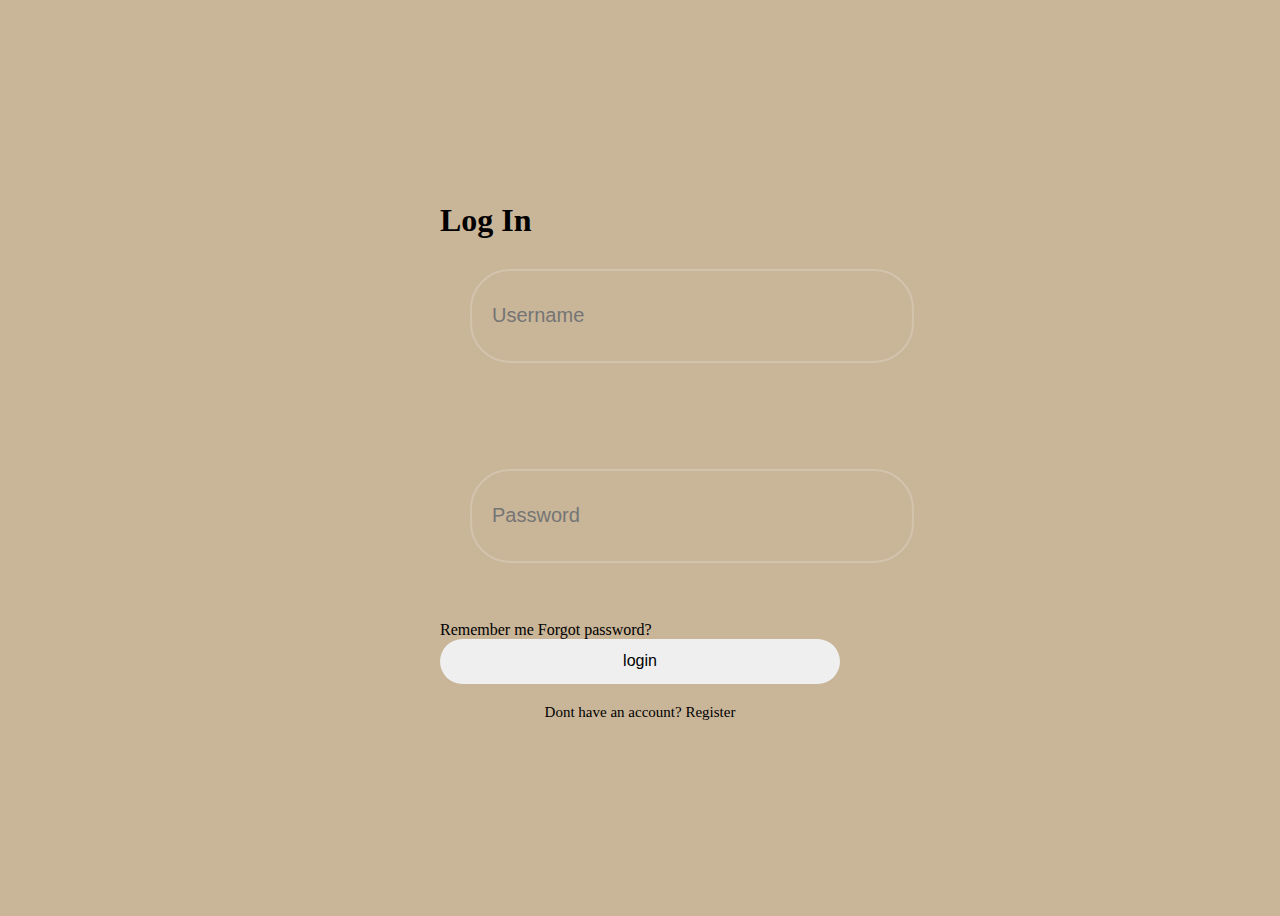
<file: index.html>
<!DOCTYPE html>
<html lang="en">
  <head>
    <meta charset="UTF-8" />
    <meta name="viewport" content="width=device-width, initial-scale=1.0" />
    <title>Login form</title>
    <link rel="stylesheet" href="styles1.css" />
  </head>
  <body>
    <div class="wrapper">
    <form action="">
      <h1>Log In</h1>
      <div class="input-box">
        <input type="text" placeholder="Username" required />
      </div>
      <br />
      <br />
      <br />
      <br />
      <br />
      <div class="input-box">
        <input type="Password" placeholder="Password" required />
      </div>
      <br />
      <br />
      <br />
      <br />
      <div class="remember-forgot">
        <label type="checkbox">Remember me</label>
        <a href="#">Forgot password?</a>
      </div>
      <button type="submit" class="button">
        <a href="form.html"> login</a>
      </button>
      <!-- <a href="form.html">login</a> -->
      <div class="register-link">
        <p>Dont have an account? <a href="#">Register</a></p>
      </div>
    </form>
    </div>
  </body>
</html>
</file>
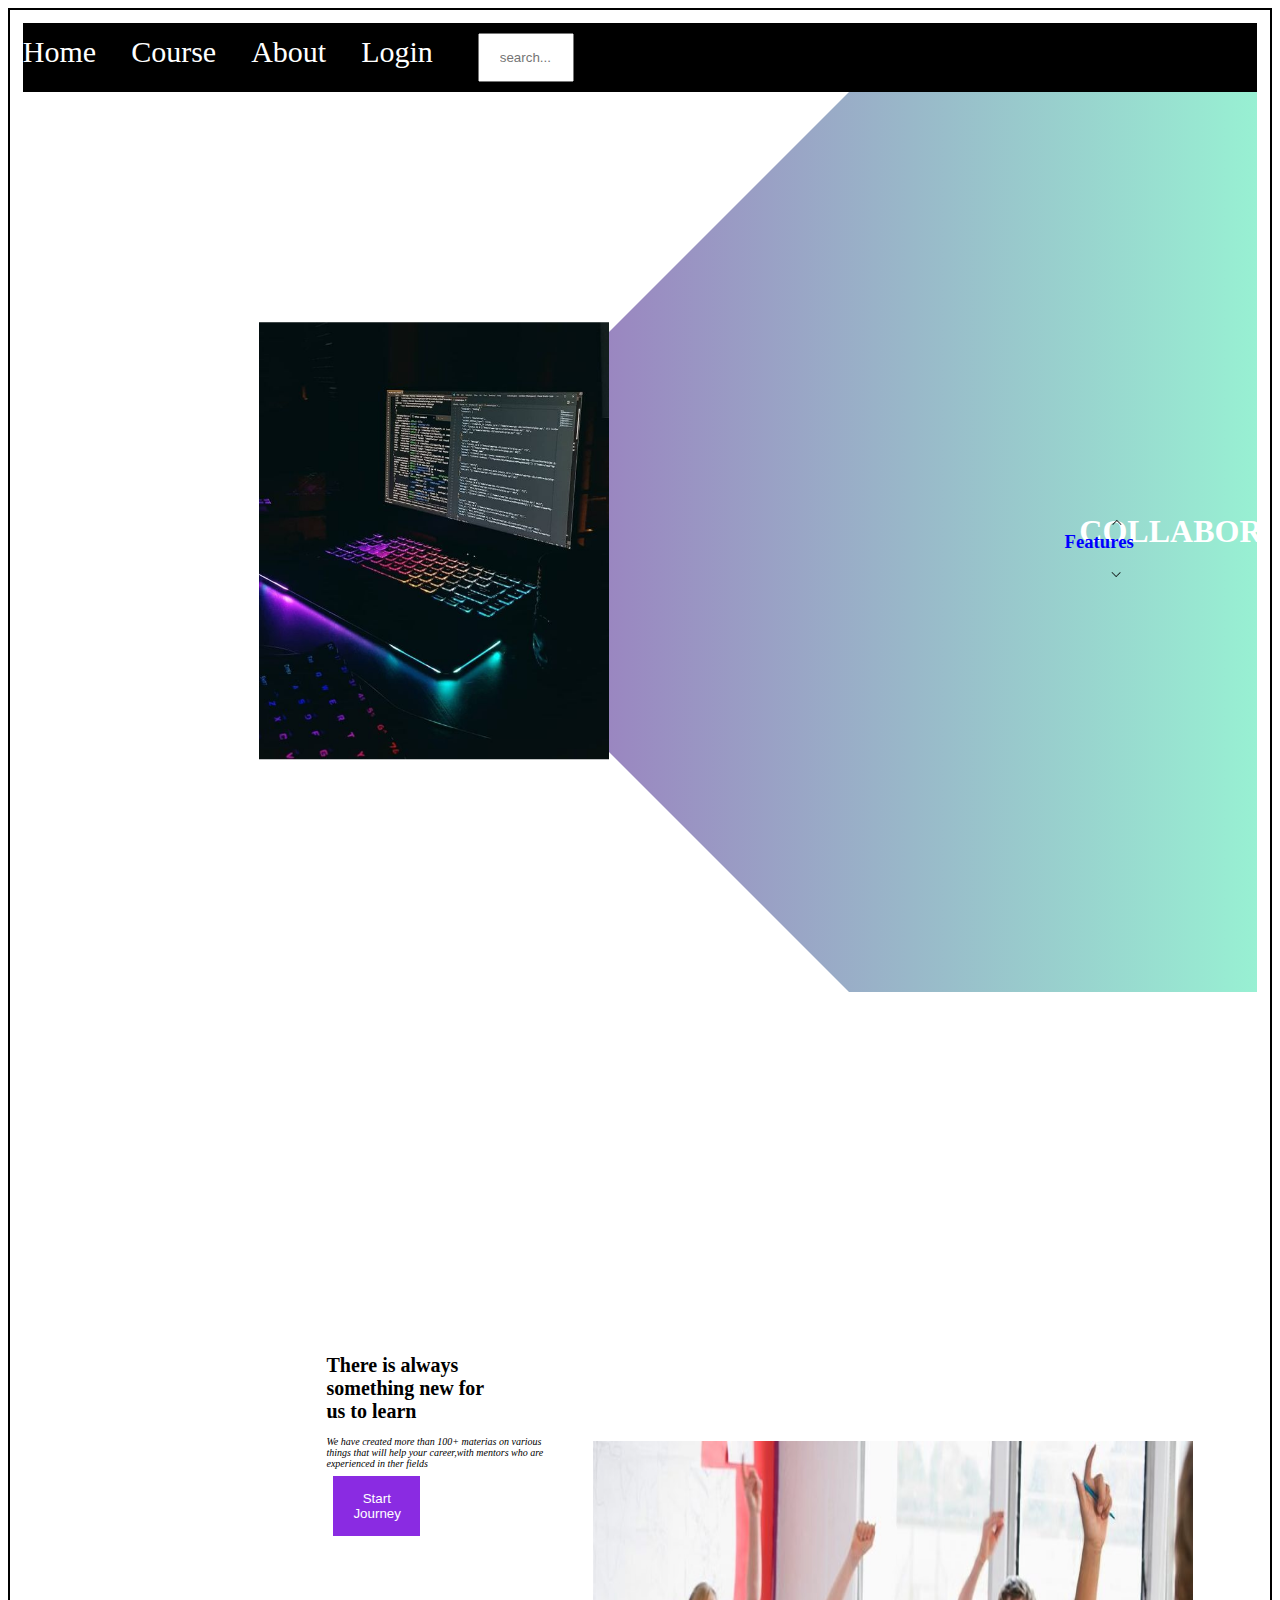
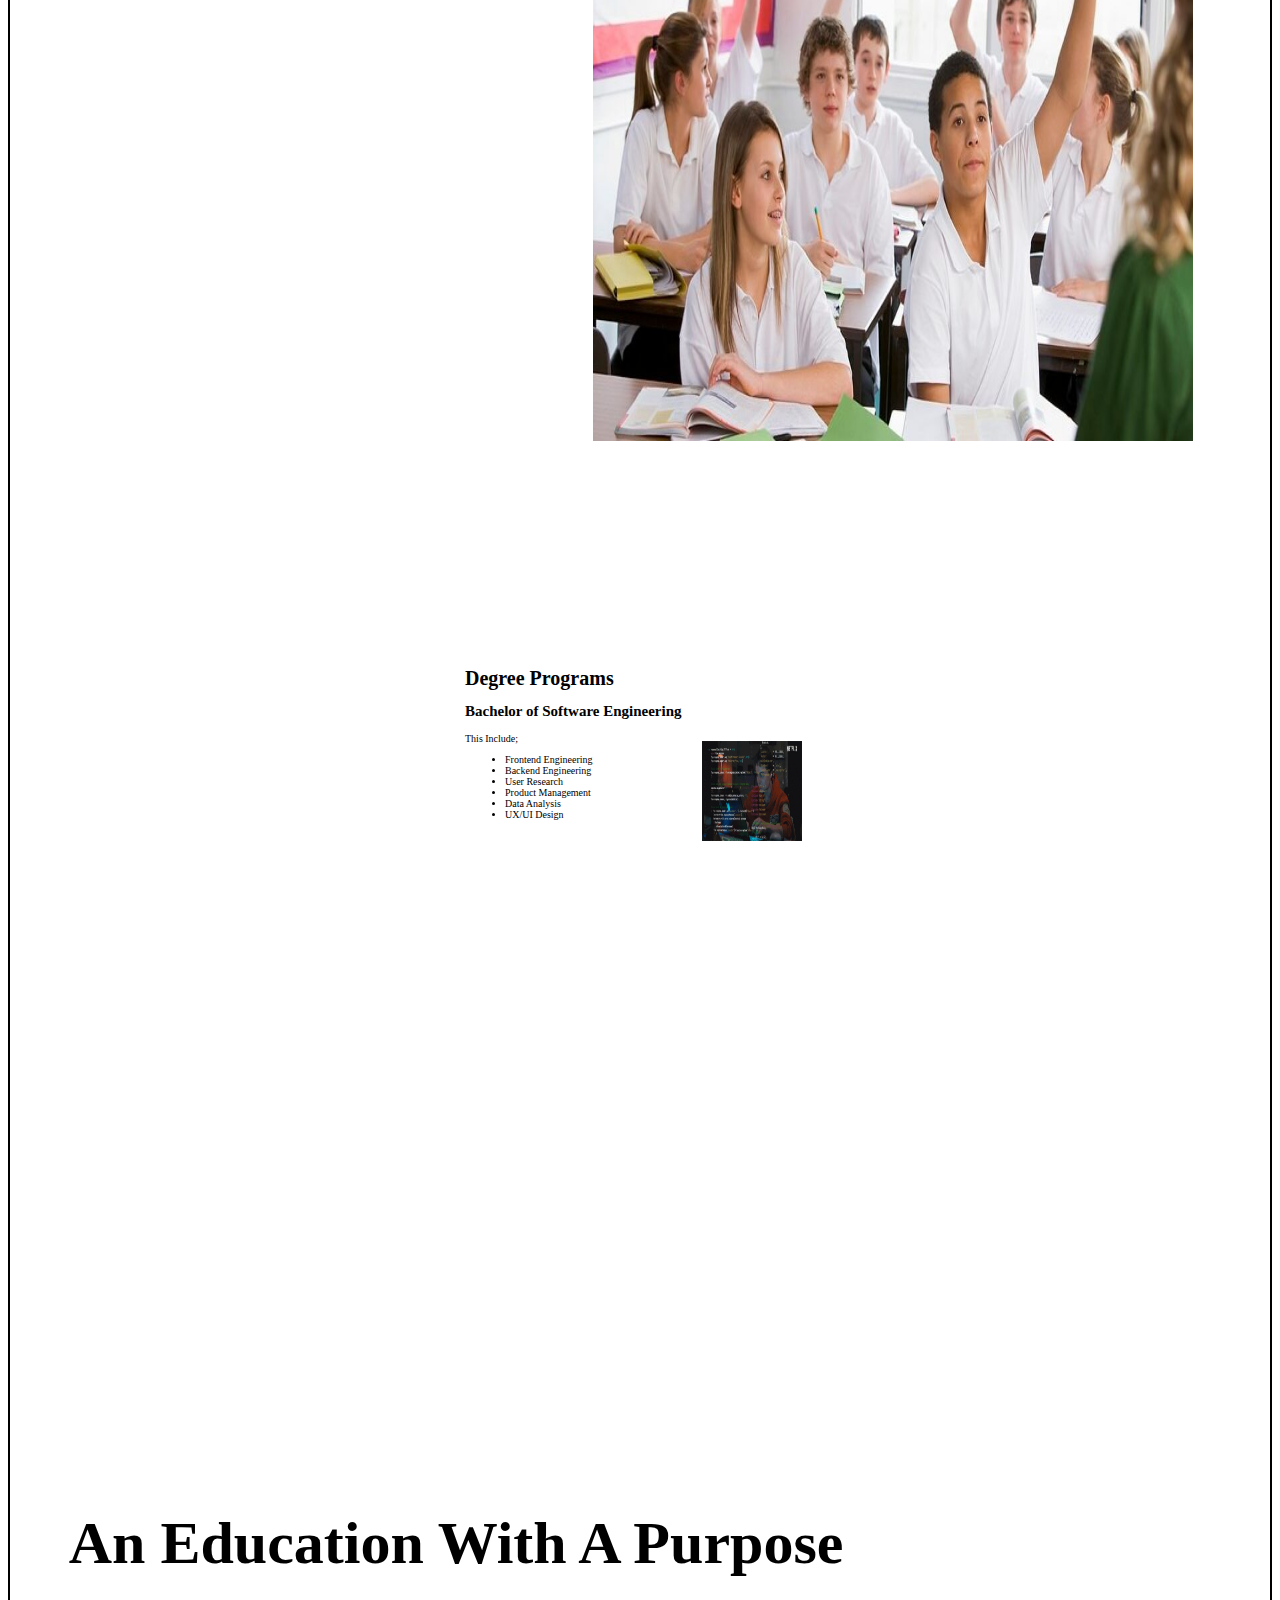
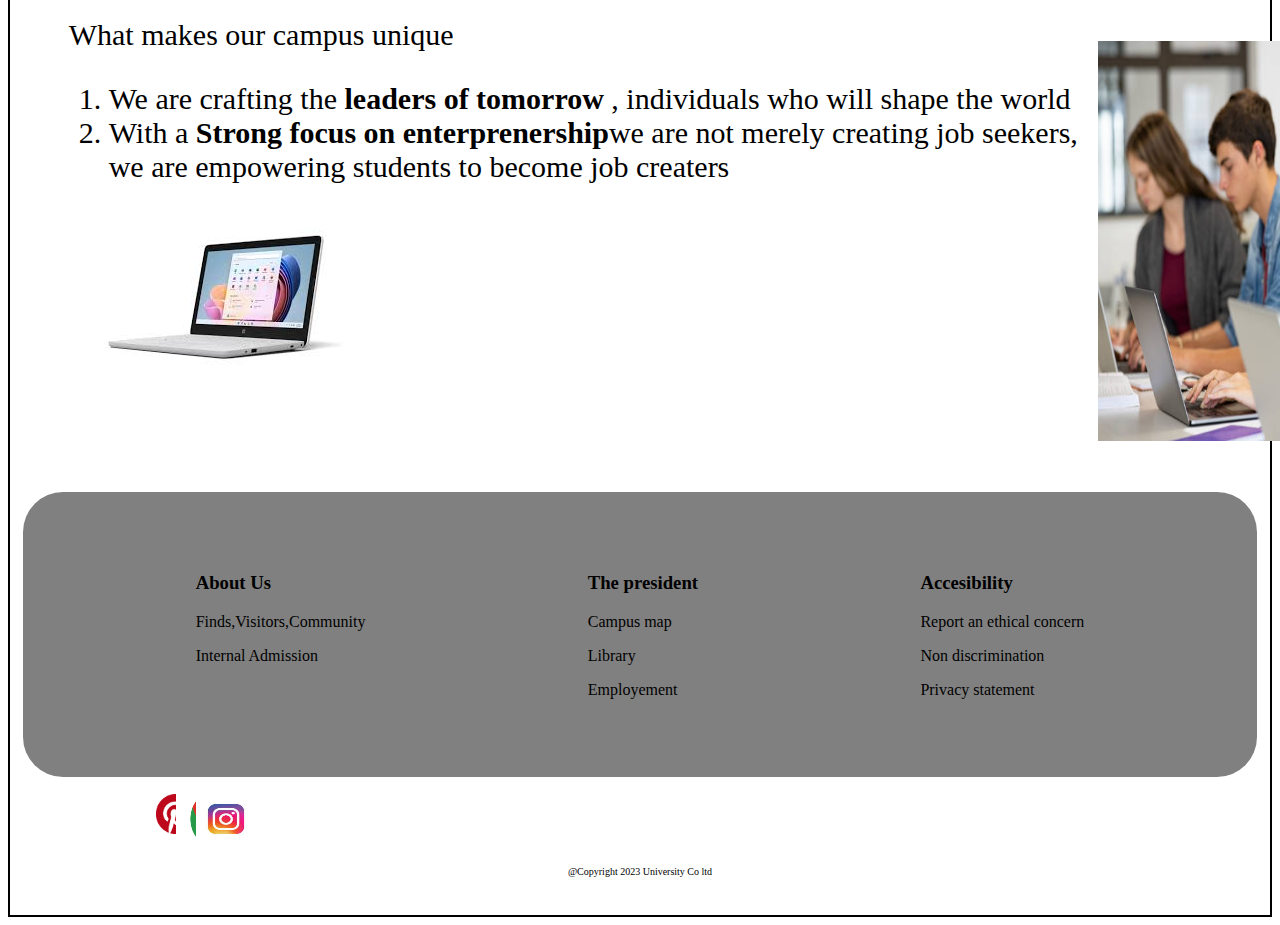
<file: form.html>
<!DOCTYPE html>
<html lang="en">
<head>
    <meta charset="UTF-8">
    <meta name="viewport" content="width=device-width, initial-scale=1.0">
    <title>School Advertisement</title>
    <link rel="stylesheet" href="style.css">
    
</head>
<body>
        <div id="background">
          <div id="navbar">
            <a href="#Home">Home</a>
            <a href="#course">Course</a>
            <a href="#About">About</a>
            <a href="#Login">Login</a>
            <div class="search">
            <input id="search-text-input" name="search" type="text" placeholder="search..."><img src="images/search icon.png" alt="search icon">
            </div>
          </div>
        </div>

        <div class="main">
      <div class="information">

        <div class="lay"></div>
        <div class="School"><img src="images/feature.jpg" class="school"></div>
        <div id="circle">
            <div class="feature one">
                <h1>COLLABORATIVE</h1>
            </div>
            <div class="feature two">
                <h1>UPGADED LEARNING</h1>
            </div>
            <div class="feature three">
                <h1>AFFORDABLE</h1>
            </div>
            <div class="feature four">
                <h1>FLEXIBLE LEARNING</h1>
            </div>
        </div>
      </div>

      <div class="controls">
        <img src="images/arrow.png" id="downBtn">
        <h3>Features</h3>
        <img src="images/arrow.png" id="upBtn">
      </div>
    </div>

          <main>
            <section id="home">
            <div class="body1">
            <div class="homepage">
              <div class="heading"><h1>There is always <br>something new for <br>us to learn</h1></div>
              <div class="paragraph"><i>We have created more than 100+ materias on various <br>
              things that will help your career,with mentors who are <br>
            experienced in ther fields</i></div>
            <button for="start journey"><a href="index6.html">Start Journey</a></button>
            </div>
            <div >
              <img id="odd" src="images/olk.jpg" alt="" width="600px" height="600px">
            </div>
          </div>  
        </section>

        <section id="course">
          <div class="offers">
            <div>
            <h1>Degree Programs</h1>
            <h2>Bachelor of Software Engineering</h2>
            <p>This Include; </p>
              <ul>
                <li>Frontend Engineering</li>
                <li>Backend Engineering</li>
                <li>User Research</li>
                <li>Product Management</li>
                <li>Data Analysis</li>
                <li>UX/UI Design</li>
              
              </ul>
              </div>
              <div>
                <img id="image1" src="/images/codegif.gif" alt=""width="600px"height="500px">
              </div>
          </div>
        </section>

        <section id="About">
          <div class="School">
            <div>
            <h1>An Education With A Purpose</h1>
            <p>What makes our campus unique</p>
            <ol>
              <li>We are crafting the <b>leaders of tomorrow </b>, individuals who will shape the world</li>
              <li>With a <b>Strong focus on enterprenership</b>we are not merely creating job seekers, <br>
              we are empowering students to become job creaters</li>
            </ol>
            <div><img src="images/laptop.jpeg" alt=""></div>
          </div>
          <div class="offers">
          <div><img src="images/student1.jpg"width="400px" height="400px"></div>
        </div>
      </div>
      </section>
      <div class="footer">
        <div>
          <h3>About Us</h3>
          <p>Finds,Visitors,Community</p>
          <p>Internal Admission</p>
        </div>
        <div>
          <h3>The president</h3>
          <p>Campus map</p>
          <p>Library</p>
          <p>Employement</p>
        </div>
        <div>
          <h3>Accesibility</h3>
          <p>Report an ethical concern</p>
          <p>Non discrimination</p>
          <p>Privacy statement</p>
        </div>
      </div>
 </main> 
 <br>
 <div class="icons">
 <div> <a href="https://www.pinterest.com/"><img src="images/pintrest.png" alt=""width="40px"height="40px"></div> <br> <br>
  <div><a href="https://www.google.com/chrome/"><img src="images/chrome.png" alt=""width="60px"height="50px"></div></a> <br>
  <div><a href="https://www.instagram.com/"><img src="images/instagram.jpeg" alt=""width="60px"height="50px"></div></a>
 </div>

    <footer>
        <p>@Copyright 2023 University Co ltd</p>
      </footer>
      <script src="web.js"></script>

      
</body>
</html>
</file>
<file: styles1.css>
body{
    display: flex;
    justify-content: center;
    align-items: center;
    min-height: 100vh;
    background-color: #C9B598;
    background-size: cover;
}
.wrapper{
    width: 400px;
    background: transparent;
    border-radius: 12px;
}
/* .wrapper h1{
    font-size: 38px;
    text-align: center;
    color: white;
} */
.wrapper .input-box{
    width: 100%;
    height: 50px;
    margin: 30px;

}
.input-box input{
    width: 100%;
    height: 100%;
    background: transparent;
    outline: none;
    font-size: 20px;
    /* color: white; */
    padding: 20px;
    border: none;
    border: 2px solid rgba(255, 255, 255, .2);
    border-radius: 40px;
}
/* .input-box inpu::placeholder{
    color:#fff
} */
.forgot{
    display: flex;
    justify-content: space-around;
    font-size: 15px;
    margin: -15px 0 15px;
}
/* .input{
    accent-color: #fff;
    margin-right: 3px;
} */
/* .remember-forgot{
    color: #fff;
    text-decoration: none;
} */
.remember-forgot a:hover{
    text-decoration: underline;
    /* color: black; */
}
.button{
    width: 100%;
    height: 45px;
     /* background-color:;  */
    border: none;
    outline: none;
    border-radius: 45px;
    cursor: pointer;
    font-size: 16px;
    /* color:black; */
    text-decoration: none;
}
.register-link{
    font-size: 15px;
    text-align: center;
    margin-top: 20px;
}
a{
    color:#000;
    text-decoration: none;
}
</file>
<file: style.css>
#background{
    background-color: black;
}
#navbar{
    display: flex;
    gap: 300px;
    font-size: 20px;   
}
body{
    border: solid 2px;
    padding: 5%;
}

a{
    text-decoration: none;
    color: white;
    margin-top: 1%;
}
.icons{
    display: flex;
    gap: 40px;
    margin-left: 40%;    
}
button{
    background-color: blueviolet;
    color: black;
    padding: 15px 20px;
    margin: 7px;
    border: none;
    cursor: pointer;
    width: 40%;
}
.odd{
    margin-left: 3%;
} 
.name{
    padding: 20px;
}

img{
    cursor: pointer;
    position: absolute;
    margin-left: 80px;
    margin-top: -1px;
} 
#section{
    height: 100vh;
    border: solid 1px;
    border-color: black;
    display: flex;
    justify-content: center;
    align-items: center;

}
.image1{
    margin-bottom: 30%;
    margin-right: 20%;
}
 .body1{
    height: 100vh;
    border-color: black;
    display: block;
    justify-content: center;
    align-items: center;
    font-size: 30px;
    display: flex;
    margin-right: 30%;
    gap: 40px;
} 
.offers{
   
    height: 100vh;
    border-color: black;
    display: block;
    justify-content: center;
    align-items: center; 
    font-size: 30px;
    display: flex;
    margin-right: 50%;
    gap: 20px;
}
 .School{
    height: 100vh;
    display: block;
    justify-content: center;
    align-items: center;
    font-size: 30px;
    display: flex;
    gap: 20px;
} 
footer{
    line-height: 40px;
    display: flex;
    justify-content: center;
    font-size: 20px;
}

input{
    width: 40%;
    padding: 15px 20px;
    margin: 10px;
    display: inline-block;
    box-sizing: border-box;
}
button{
    background-color: blueviolet;
    color: black;
    padding: 15px 20px;
    margin: 7px;
    border: none;
    cursor: pointer;
    width: 40%;
}
.name{
    padding: 20px;
}


.main{
    width:100% ;
    height: 100vh;
    position: relative;
    overflow: hidden;
    color: wheat;
    background: linear-gradient(to right,#9c27b0,#8ecd);
}
.information{
    width: 1000px;
    height: 1000px;
    position: absolute;
    top: 50%;
    left: -10%;
    transform: translateY(-50%);
}
#circle{
    width: 1300px;
    height: 1300px;
    position: absolute;
     top: 0;
    left: 0; 
    transform: rotate(0deg);
    transition: 1s;
    color: white;
}
.feature h1{
    width: 70px;
}
.feature{
    position: absolute;
    display: flex;
   
}
.one{
    top: 450px;
    right: 50px;
}
.two{
top: 150px;
left: 350px;
transform: rotate(-90deg);
}
.three{
    bottom: 450px;
    left: 50px;
    transform: rotate(-180deg);
}
.four{
    bottom: 150px;
    right: 350px;
    transform: rotate(-270deg);
}
.school{
    width: 350px;
    position: absolute;
    top: 50%;
    left: 35%;
    transform: translateY(-50%);
    z-index: 1;
}
.controls{
    position: absolute;
    right: 10%;
    top: 50%;
    transform: translateY(-50%);
    text-align: center;

}
.controls h3{
    margin: 15px 0;
    color: blue;
}
#upBtn{
    width: 15px;
    cursor: pointer;
}
#downBtn{
    width: 15px;
    cursor: pointer;
    transform: rotate(180deg);

}
.lay{
    width: 0;
    height: 0;
    border-top: 500px solid white;
    border-right: 500px solid transparent;
    border-bottom: 500px solid white;
    border-left: 500px solid white;
    position: absolute;
    left: 0;
    right: 0;
}
.footer{
    display: flex;
    justify-content: space-around;
    padding: 5%;
    background-color: grey;
    border-radius: 40px;
}
@media all and (min-width:200px) and (max-width:1300px) {
   
#background{
    background-color: black;
}
#navbar{
    display: flex;
    flex-wrap: wrap;
    gap: 35px;
    font-size: 30px;   
}
body{
    border: solid 2px;
    padding: 1%;
}

a{
    text-decoration: none;
    color: white;
    margin-top: 1%;
}
.icons{
    display: flex;
    flex-wrap: wrap;
    gap: 10px;
    margin-left: 10%;    
}
button{
    background-color: blueviolet;
    color: black;
    padding: 5px 5px;
    margin: 7px;
    border: none;
    cursor: pointer;
    width: 10%;
}
.odd{
    margin-left: 3%;
    width: 100px;
    height: 100px;
} 
.name{
    padding: 10px;
}

img{
    cursor: pointer;
    position: absolute;
    margin-left: 10px;
    margin-top: -1px;
} 
#section{
    height: 100vh;
    border: solid 1px;
    border-color: black;
    display: flex;
    flex-wrap: wrap;
    justify-content: center;
    align-items: center;

}
#image1{
    width: 100px;
    height: 100px;
}
 .body1{
    height: 100vh;
    border-color: black;
    display: block;
    justify-content: center;
    align-items: center;
    font-size: 10px;
    display: flex;
    flex-wrap: wrap;
    margin-right: 30%;
    gap: 40px;
} 
.offers{
   
    height: 100vh;
    border-color: black;
    display: block;
    justify-content: center;
    align-items: center; 
    font-size: 10px;
    display: flex;
    flex-wrap: wrap;
    margin-right: 10%;
    gap: 10px;
    overflow: hidden;

}
 .School{
    height: 100vh;
    display: block;
    justify-content: center;
    align-items: center;
    font-size: 30px;
    display: flex;
    flex-wrap: wrap;
    gap: 10px;
} 
footer{
    line-height: 40px;
    display: flex;
    flex-wrap: wrap;
    justify-content: center;
    font-size: 10px;
}

input{
    width: 40%;
    padding: 15px 20px;
    margin: 10px;
    display: inline-block;
    box-sizing: border-box;
}
button{
    background-color: blueviolet;
    color: black;
    padding: 15px 20px;
    margin: 7px;
    border: none;
    cursor: pointer;
    width: 40%;
}
.name{
    padding: 20px;
}


.main{
    width:100% ;
    height: 100vh;
    position: relative;
    overflow: hidden;
    color: wheat;
    background: linear-gradient(to right,#9c27b0,#8ecd);
}
.information{
    width: 1000px;
    position: absolute;
    top: 50%;
    left: -10%;
    transform: translateY(-50%);
}
#circle{
    width: 1300px;
    height: 1300px;
    position: absolute;
     top: 0;
    left: 0; 
    transform: rotate(0deg);
    transition: 1s;
    color: white;
}
.feature h1{
    width: 70px;
}
.feature{
    position: absolute;
    display: flex;
    flex-wrap: wrap;
   
}
.one{
    top: 450px;
    right: 50px;
}
.two{
top: 150px;
left: 350px;
transform: rotate(-90deg);
}
.three{
    bottom: 450px;
    left: 50px;
    transform: rotate(-180deg);
}
.four{
    bottom: 150px;
    right: 350px;
    transform: rotate(-270deg);
}
.school{
    width: 350px;
    position: absolute;
    top: 50%;
    left: 35%;
    transform: translateY(-50%);
    z-index: 1;
}
.controls{
    position: absolute;
    right: 10%;
    top: 50%;
    transform: translateY(-50%);
    text-align: center;

}
.controls h3{
    margin: 15px 0;
    color: blue;
}
#upBtn{
    width: 15px;
    cursor: pointer;
}
#downBtn{
    width: 15px;
    cursor: pointer;
    transform: rotate(180deg);

}
.lay{
    width: 0;
    height: 0;
    border-top: 500px solid white;
    border-right: 500px solid transparent;
    border-bottom: 500px solid white;
    border-left: 500px solid white;
    position: absolute;
    left: 0;
    right: 0;
}
.footer{
    display: flex;
    flex-wrap: wrap;
    justify-content: space-around;
    padding: 5%;
    background-color: grey;
    border-radius: 40px;
} 
}
</file>
